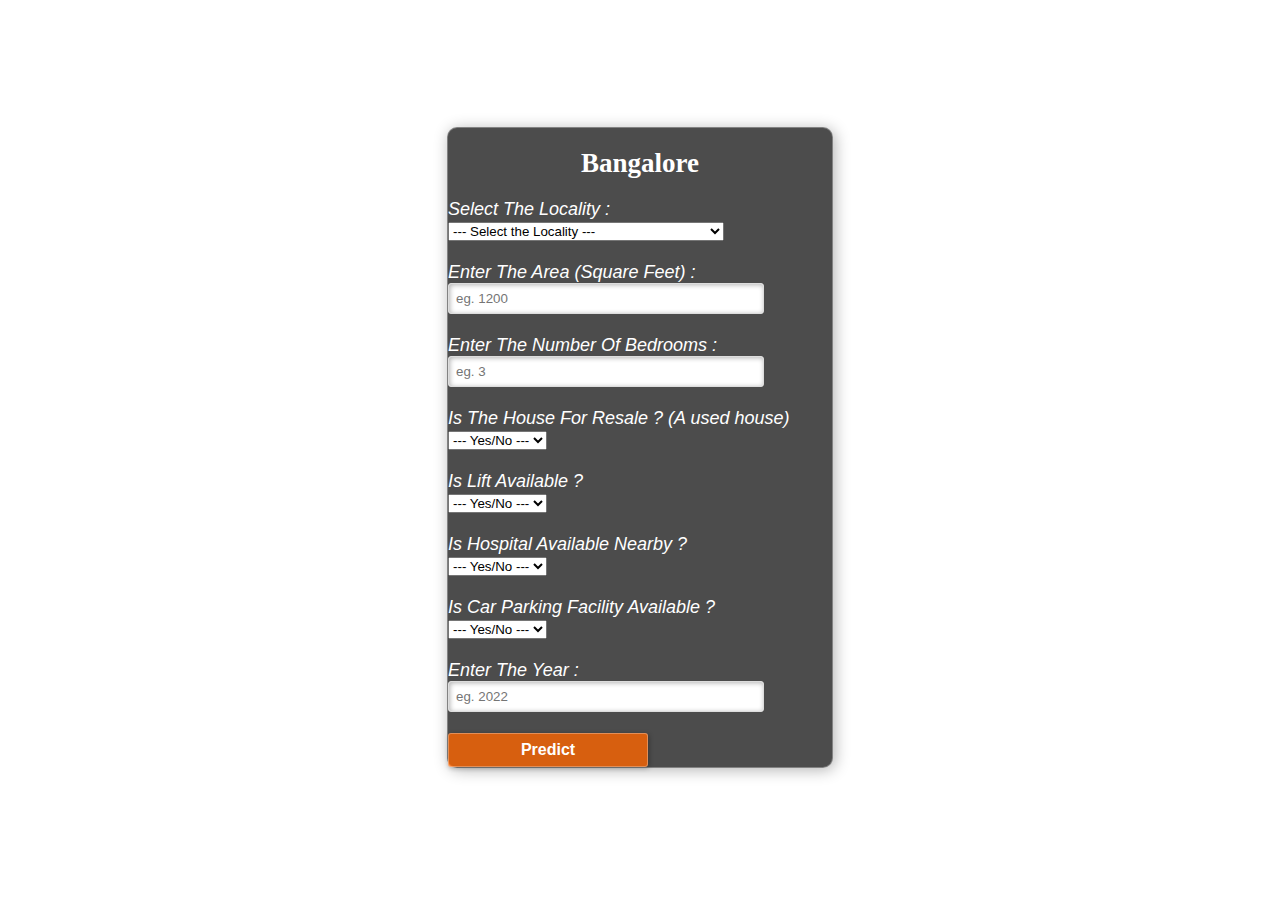
<file: index.html>
<!DOCTYPE html>
<html lang="en">
<head>
    <meta charset="UTF-8">
    <meta http-equiv="X-UA-Compatible" content="IE=edge">
    <meta name="viewport" content="width=device-width, initial-scale=1.0">
    <link rel="stylesheet" href="style.css">
    <title>House Price Prediction for BANGALORE</title>
</head>
<body>

    <h1>Used and New House Price Prediction</h1>
    <div class = "register main">

        <h2>Bangalore</h2>

        <form action = "{{ url_for('predict') }}" method = "POST">

            <label>Select The Locality :</label>
            <br>
            <select class = "register" name = "Location">
                
                <option value = "none">--- Select the Locality ---</option>

                <option value = "Anekal City">Anekal City</option>
                <option value = "Attibele">Attibele</option>
                <option value = "Avalahalli Off Sarjapur Road">Avalahalli Off Sarjapur Road</option>
                <option value = "Banashankari">Banashankari</option>
                <option value = "Begur">Begur</option>

                <option value = "Bellandur">Bellandur</option>
                <option value = "Bommasandra">Bommasandra</option>
                <option value = "Budigere Cross">Budigere Cross</option>
                <option value = "Devanahalli">Devanahalli</option>
                <option value = "Electronic City Phase 1">Electronic City Phase 1</option>
                
                <option value = "Electronic City Phase 2">Electronic City Phase 2</option>
                <option value = "Harlur">Harlur</option>
                <option value = "Hebbal">Hebbal</option>
                <option value = "Horamavu">Horamavu</option>
                <option value = "ITPL">ITPL</option>
                
                <option value = "JP Nagar Phase 8">JP Nagar Phase 8</option>
                <option value = "Jakkur">Jakkur</option>
                <option value = "Kalyan Nagar">Kalyan Nagar</option>
                <option value = "Kanakapura Road Beyond Nice Ring Road">Kanakapura Road Beyond Nice Ring Road</option>
                <option value = "Kannur on Thanisandra Main Road">Kannur on Thanisandra Main Road</option>
                
                <option value = "Kasavanahalli">Kasavanahalli</option>
                <option value = "Konanakunte">Konanakunte</option>
                <option value = "Krishnarajapura">Krishnarajapura</option>
                <option value = "Kumaraswamy Layout">Kumaraswamy Layout</option>
                <option value = "Narayanapura on Hennur Main Road">Narayanapura on Hennur Main Road</option>
                
                <option value = "RR Nagar">RR Nagar</option>
                <option value = "Rajajinagar">Rajajinagar</option>
                <option value = "Sarjapur">Sarjapur</option>
                <option value = "Sarjapur Road Wipro To Railway Crossing">Sarjapur Road Wipro To Railway Crossing</option>
                <option value = "Talaghattapura">Talaghattapura</option>
                
                <option value = "Uttarahalli">Uttarahalli</option>
                <option value = "Uttarahalli Main Road">Uttarahalli Main Road</option>
                <option value = "Varthur">Varthur</option>
                <option value = "Whitefield Hope Farm Junction">Whitefield Hope Farm Junction</option>
                <option value = "Yelahanka">Yelahanka</option>
                
                <option value = "Yeshwantpur">Yeshwantpur</option>
                <option value = "sarjapura attibele road">sarjapura attibele road</option>

            </select>
            <br>
            <br>

            <label>Enter The Area (Square Feet) :</label>
            <br>
            <input id = "name" class="register" type="text" name="Area" placeholder="eg. 1200">
            <br>
            <br>
 
            <label>Enter The Number Of Bedrooms :</label>
            <br>
            <input id = "name" class="register" type="number" name="Bedrooms" placeholder="eg. 3">
            <br>
            <br>

            <label>Is The House For Resale ? (A used house)</label>
            <br>
            <select class = "register" name = "Resale">
                
                <option value = "none">--- Yes/No ---</option>

                <option value = "Yes">Yes</option>
                <option value = "No">No</option>
            </select>
            <br>
            <br>

            <label>Is Lift Available ? </label>
            <br>
            <select class = "register" name = "LiftAvailable">
                
                <option value = "none">--- Yes/No ---</option>

                <option value = "Yes">Yes</option>
                <option value = "No">No</option>
            </select>
            <br>
            <br>


            <label>Is Hospital Available Nearby ? </label>
            <br>
            <select class = "register" name = "Hospital">
                
                <option value = "none">--- Yes/No ---</option>

                <option value = "Yes">Yes</option>
                <option value = "No">No</option>
            </select>
            <br>
            <br>

            <label>Is Car Parking Facility Available ? </label>
            <br>
            <select class = "register" name = "CarParking">
                
                <option value = "none">--- Yes/No ---</option>

                <option value = "Yes">Yes</option>
                <option value = "No">No</option>
            </select>
            <br>
            <br>

            <label>Enter The Year :</label>
            <br>
            <input id = "name" class="register" type="number" name="Year" placeholder="eg. 2022">
            <br>
            <br>

            <input type="submit" name = "submit" id = "submit" value = "Predict">

        </form>
    </div>
</body>
</html>



<!-- Area, Bedrooms, Resale, LiftAvailable, Hospital, CarParking -->



<!-- <div class = "register">
    <h2>Bangalore</h2>
    <form id = "register" method = "post"></form>
    <label>First Name :</label>
    <br>
    <input type="text" name = "fname" 
    id = "name" placeholder = "Enter Your First Name">
    <br>
    <br>
    <label>Last Name :</label>
    <br>
    <input type="text" name = "lname" 
    id = "name" placeholder = "Enter Your Last Name">
    <br>
    <br>
    <label>Your Age :</label>
    <br>
    <input type="text" name = "age" 
    id = "name" placeholder = "How old are you ?">
    <br>
    <br>
</div> -->
</file>
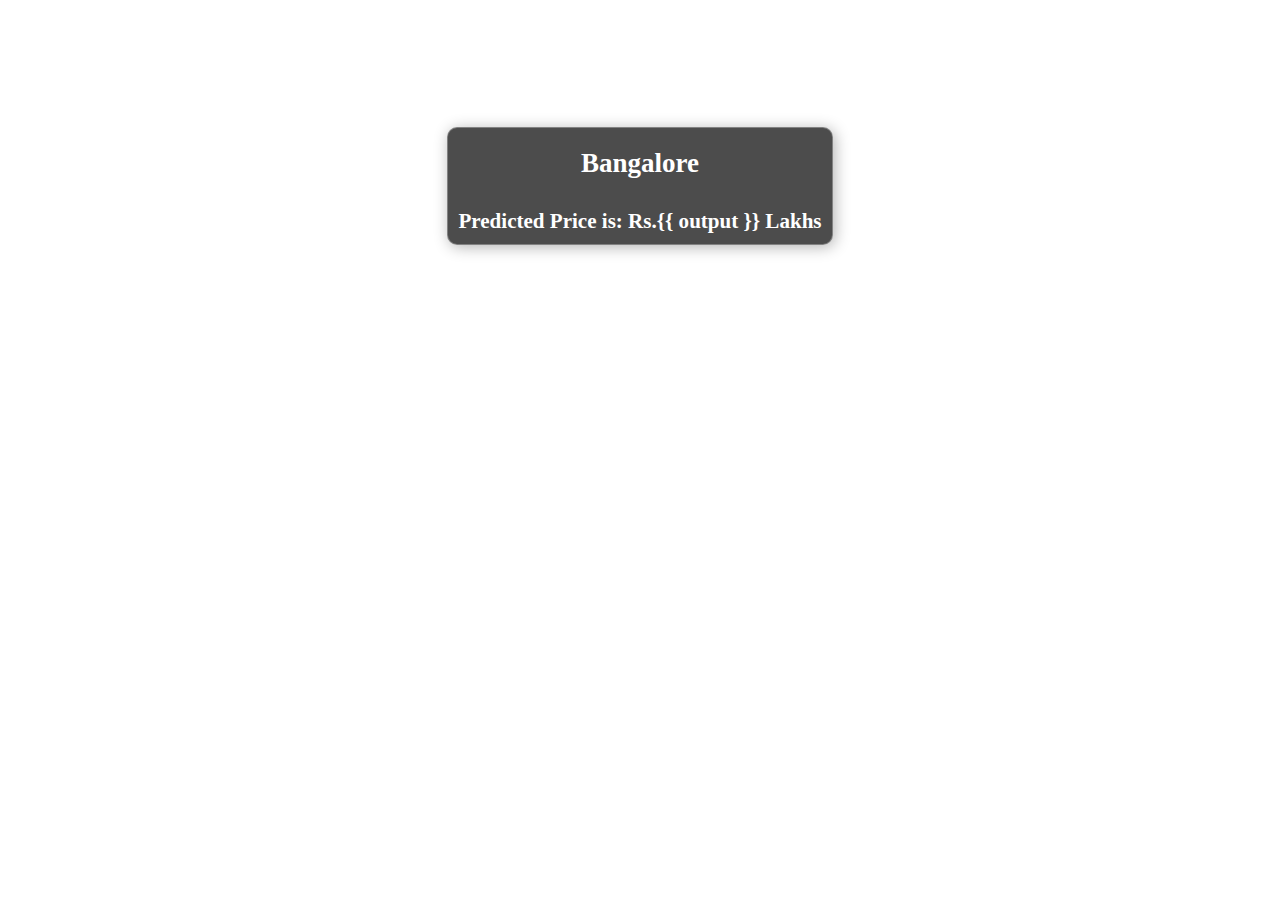
<file: result.html>
<!DOCTYPE html>
<html lang="en">
<head>
    <meta charset="UTF-8">
    <meta http-equiv="X-UA-Compatible" content="IE=edge">
    <meta name="viewport" content="width=device-width, initial-scale=1.0">
    <link rel="stylesheet" href="style.css">
    <title>House Price Prediction for BANGALORE</title>
</head>
<body>

    <h1>Used and New House Price Prediction</h1>
    <div class = "register main">

        <h2>Bangalore</h2>

        <div>
            <h3> Predicted Price is: Rs.{{ output }} Lakhs</h3>
        </div>
    </div>
</body>
</html>
</file>
<file: style.css>
*{
    margin: 0;
    padding: 0;
}

body{
    /* background: url("Bangalore_image.jpg"); */
    background-size: 100%;
    background-repeat: no-repeat;
}

div.main{
    width: 400px;
    margin: 50px auto 0px auto;
}

h2{
    text-align: center;
    padding: 20px;
    font-family: san-serif;
}

h3{
    text-align: center;
    padding: 10px;
    font-family: san-serif;
}

h1{
    text-align: center;
    padding: 20px;
    font-family: san-serif;
    color: #fff;
}

footer{
    text-align: center;
    padding: 20px;
    font-family: san-serif;
    color: #fff;
}

div.register{
    background-color: rgba(0,0,0,0.7);
    width: 30%;
    font-size: 18px;
    border-radius: 10px;
    border: 1px solid rgba(255, 255, 255, 0.3);
    box-shadow: 2px 2px 15px rgba(0,0,0,0.3);
    color: #fff;
}

form#register{
    margin: 40px;
}

label{
    font-family: sans-serif;
    font-size: 18px;
    font-style: italic;
}

input#name{
    width: 300px;
    border: 1px solid #ddd;
    border-radius: 3px;
    outline: 0;
    padding: 7px;
    background-color: #fff;
    box-shadow: inset 1px 1px 5px rgba(0,0,0,0.3);
}

input#submit{
    width: 200px;
    padding: 7px;
    font-size: 16px;
    font-family: sans-serif;
    font-weight: 600;
    border-radius: 3px;
    background-color: rgba(250, 100, 0, 0.8);
    color: #fff;
    cursor: pointer;
    border: 1px solid rgba(255, 255, 255, 0.3);
    box-shadow: 1px 1px 5px rgba(0, 0, 0, 0.3);
}
</file>
